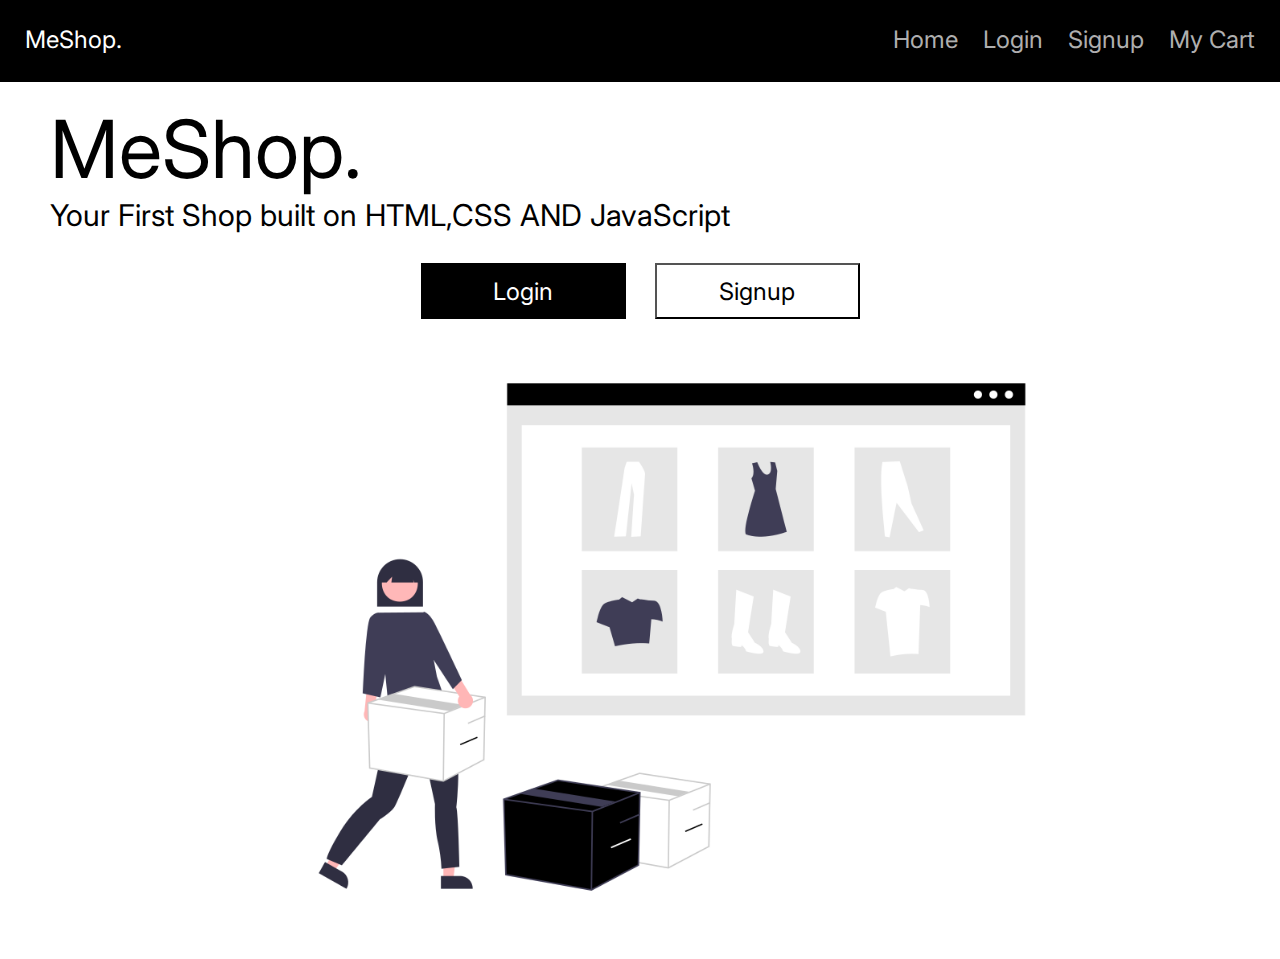
<file: index.html>
<!DOCTYPE html>
<html lang="en">
<head>
    <meta charset="UTF-8">
    <meta http-equiv="X-UA-Compatible" content="IE=edge">
    <meta name="viewport" content="width=device-width, initial-scale=1.0">
    <title>MeShop.</title>
    <link rel="stylesheet" href="./style.css">
</head>
<body>
    <header>
        <p>MeShop.</p>
        <div class="ahref">
            <div><a href="/">Home</a></div>
            <div> <a href="/login.html">Login</a></div>
            <div><a href="/signup.html">Signup</a></div>
            <div><a href="/">My Cart</a></div>
        </div>
    </header>
    <section>
        <div>
            <div><h1>MeShop.</h1></div>
            <div class="para2"><p>Your First Shop built on HTML,CSS AND JavaScript</p></div>
            <div class="part1">
                <div>
                <button type="button" class="lg-btn">Login</button>
                <button type="button" class="signup-btn">Signup</button>
                </div>
                
                <div><img class="img1" src="./landingPagePic.png"></div>
            </div>
        </div>
    </section>

    <script src="./script.js"></script>
</body>
</html>
</file>
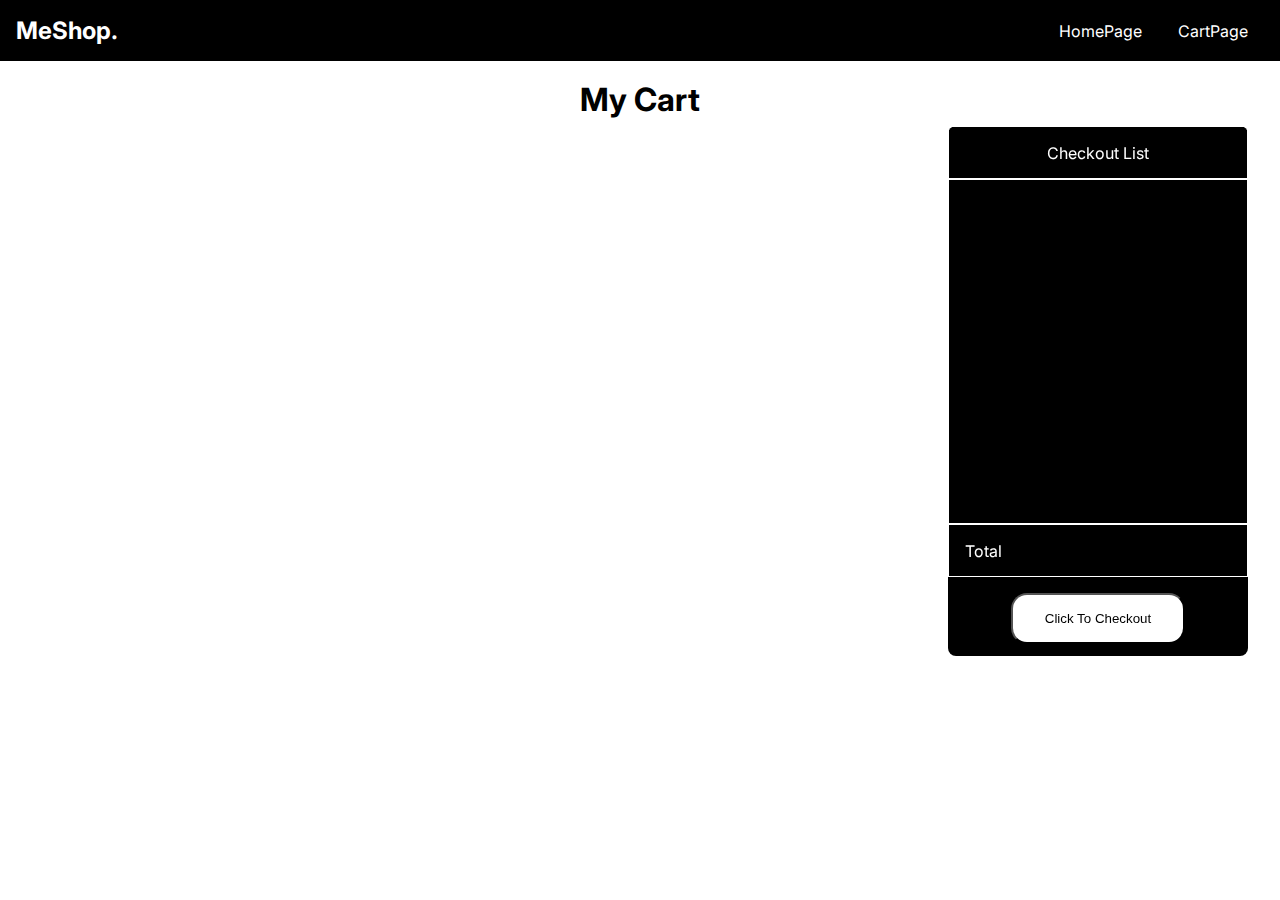
<file: cart/index.html>
<!DOCTYPE html>
<html lang="en">
  <head>
    <meta charset="UTF-8" />
    <meta http-equiv="X-UA-Compatible" content="IE=edge" />
    <meta name="viewport" content="width=device-width, initial-scale=1.0" />
    <title>My Cart</title>
    <link rel="stylesheet" href="styles.css" />
  </head>
  <body>
    <nav>
      <div class="brand">
        <a href="/">MeShop.</a>
      </div>
      <div class="nav-items">
        <a href="../shop/index.html">HomePage</a>
        <a href="../cart/index.html">CartPage</a>
      </div>
    </nav>

   
      <div class="heading">
        <h1>My Cart</h1>
      </div>
      <main-content>
      <aside>
        <div id="list-heading">Checkout List</div>
        <div id="list-items"></div>
        <div id="list-total"><p>Total</p> <span id="total-price"></span></div>
        <div id="list-checkout">
          <button id="pay-btn"> Click To Checkout</button>
        </div>
      </aside>
      

      <section id="cart-section">
        <title>Cart items</title>
        <div class="items" id="cart-items">
        
      

          
        </div>
      </section>
    </main-content>
    <script src="./script.js"></script>
    <script src="https://checkout.razorpay.com/v1/checkout.js"></script>
  </body>
</html>
</file>
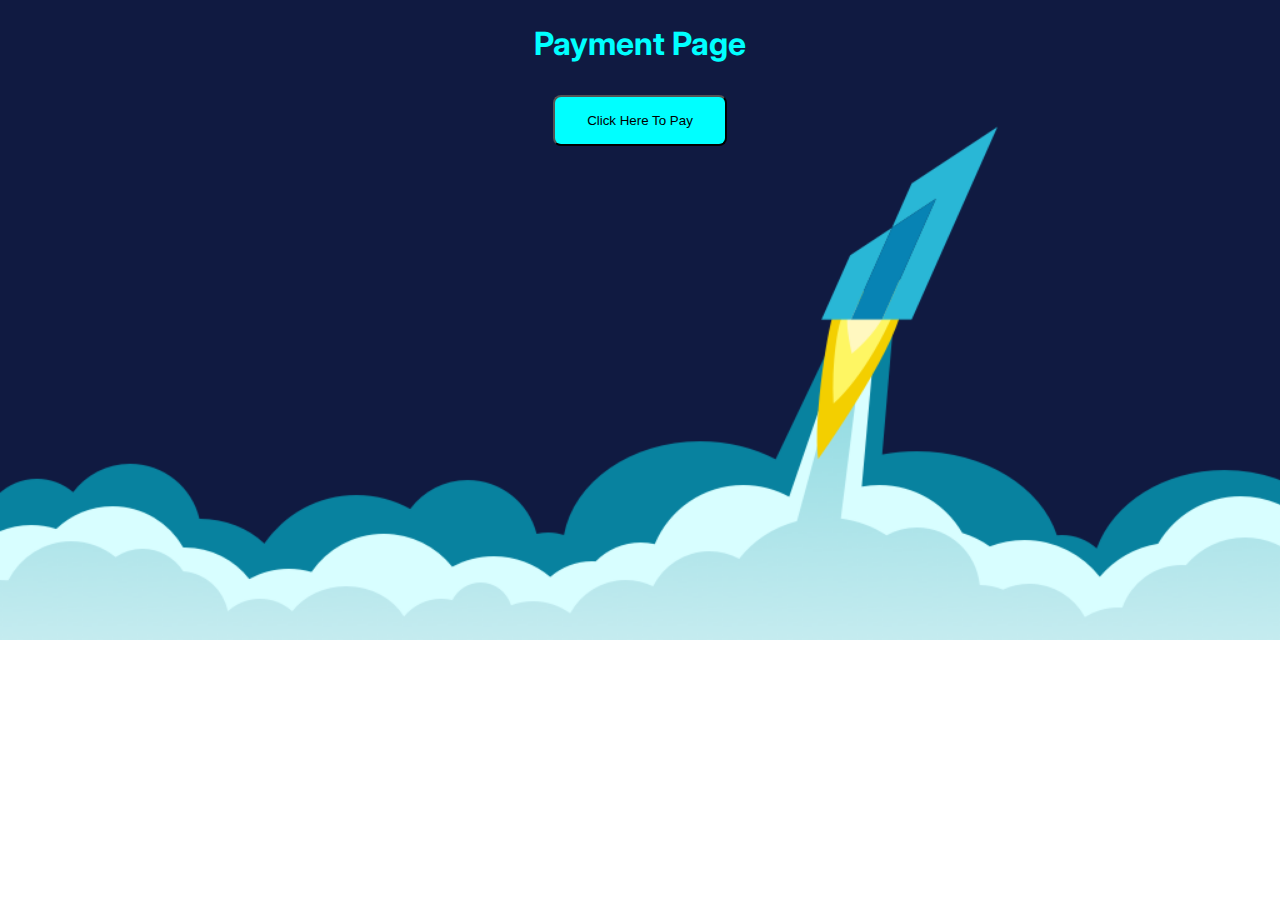
<file: razorpay/index.html>
<!DOCTYPE html>
<html lang="en">
  <head>
    <meta charset="UTF-8" />
    <meta http-equiv="X-UA-Compatible" content="IE=edge" />
    <meta name="viewport" content="width=device-width, initial-scale=1.0" />
    <title>Razorpay Button</title>
    <link rel="stylesheet" href="./styles.css">
  </head>
  <body>
    <h1>Payment Page</h1>
    <button type="button" id="rzp-button1">Click Here To Pay</button>
    <script src="https://checkout.razorpay.com/v1/checkout.js"></script>
    <script src="script.js"></script>
  </body>
</html>
</file>
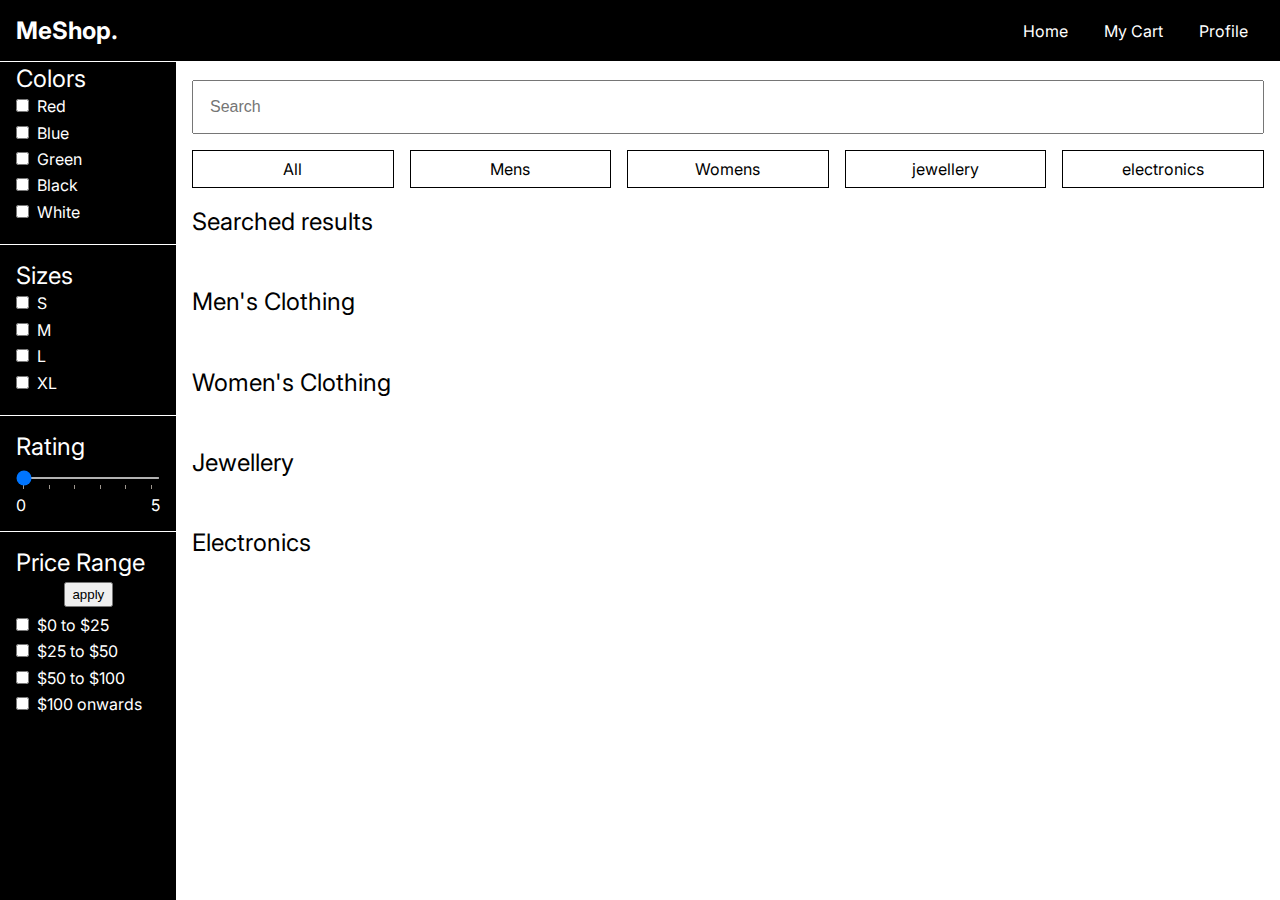
<file: shop/index.html>
<!DOCTYPE html>
<html lang="en">
  <head>
    <meta charset="UTF-8" />
    <meta http-equiv="X-UA-Compatible" content="IE=edge" />
    <meta name="viewport" content="width=device-width, initial-scale=1.0" />
    <title>MeShop.</title>
    <link rel="stylesheet" href="styles.css" />
  </head>
  <body>
    <nav>
      <div class="brand">
        <a href="/">MeShop.</a>
      </div>
      <div class="nav-items">
        <a href="./index.html">Home</a>
        <!-- <a href="/login">Login</a>
        <a href="/signup">Signup</a> -->
        <a href="../cart/index.html">My Cart</a>
        <a href="../profile.html">Profile</a>

      </div>
    </nav>

    <main>
      <aside>
        <section>
          <title>Colors</title>
          <ul>
            <li>
              <input id="red" type="checkbox" name="color" />
              <label for="red">Red</label>
            </li>
            <li>
              <input id="blue" type="checkbox" name="color" />
              <label for="blue">Blue</label>
            </li>
            <li>
              <input id="green" type="checkbox" name="color" />
              <label for="green">Green</label>
            </li>
            <li>
              <input id="black" type="checkbox" name="color" />
              <label for="black">Black</label>
            </li>
            <li>
              <input id="white" type="checkbox" name="color" />
              <label for="white">White</label>
            </li>
          </ul>
        </section>
        <section>
          <title>Sizes</title>
          <ul>
            <li>
              <input id="s" type="checkbox" name="color" />
              <label for="s">S</label>
            </li>
            <li>
              <input id="m" type="checkbox" name="color" />
              <label for="m">M</label>
            </li>
            <li>
              <input id="l" type="checkbox" name="color" />
              <label for="l">L</label>
            </li>
            <li>
              <input id="xl" type="checkbox" name="color" />
              <label for="xl">XL</label>
            </li>
          </ul>
        </section>
        <section>
          <title>Rating</title>
          <input
            type="range"
            id="range"
            min="0"
            max="5"
            value="0"
            list="values"
          />
          <datalist id="values">
            <option value="0" label="0"></option>
            <option value="1"></option>
            <option value="2"></option>
            <option value="3"></option>
            <option value="4"></option>
            <option value="5" label="5"></option>
          </datalist>
        </section>
        <section>
          <title>Price Range</title>
          <button id="apply-btn">apply</button>
          <ul>
            <li>
              <input id="low" type="checkbox" name="prange" />
              <label for="0-25">$0 to $25</label>
            </li>
            <li>
              <input id="mid" type="checkbox" name="prange" />
              <label for="25-50">$25 to $50</label>
            </li>
            <li>
              <input id="high" type="checkbox" name="prange" />
              <label for="50-100">$50 to $100</label>
            </li>
            <li>
              <input id="vHigh" type="checkbox" name="prange" />
              <label for="100on">$100 onwards</label>
            </li>
          </ul>
        </section>
      </aside>
      <main-content id="main-div">
        <input type="text" placeholder="Search" id="searchBar" />
        <div class="filters">
          <div class="filter " id="all-btn">All</div>
          <div class="filter" id="mens-btn">Mens</div>
          <div class="filter" id="womens-btn">Womens</div>
          <div class="filter" id="jewellery-btn">jewellery</div>
          <div class="filter" id="electronics-btn">electronics</div>
        </div>

        <section id="searched-section">
          <title>Searched results</title>
          <div class="items" id="searched-items">
          
          </div>
        </section>
        
        <section id="mens-section">
          <title>Men's Clothing</title>
          <div class="items" id="mens-items">
          </div>
        </section>

        <section id="womens-section">
          <title >Women's Clothing</title>
          <div class="items" id="womens-items">
          </div>
        </section>

        <section id="jewellery-section">
          <title >Jewellery</title>
          <div class="items" id="jewellery-items">
          </div>
        </section>

        <section id="electronics-section">
          <title >Electronics</title>
          <div class="items" id="electronics-items">
          </div>
        </section>
        
      </main-content>
    </main>
    <script src="./script.js"></script>
   
  </body>
</html>
</file>
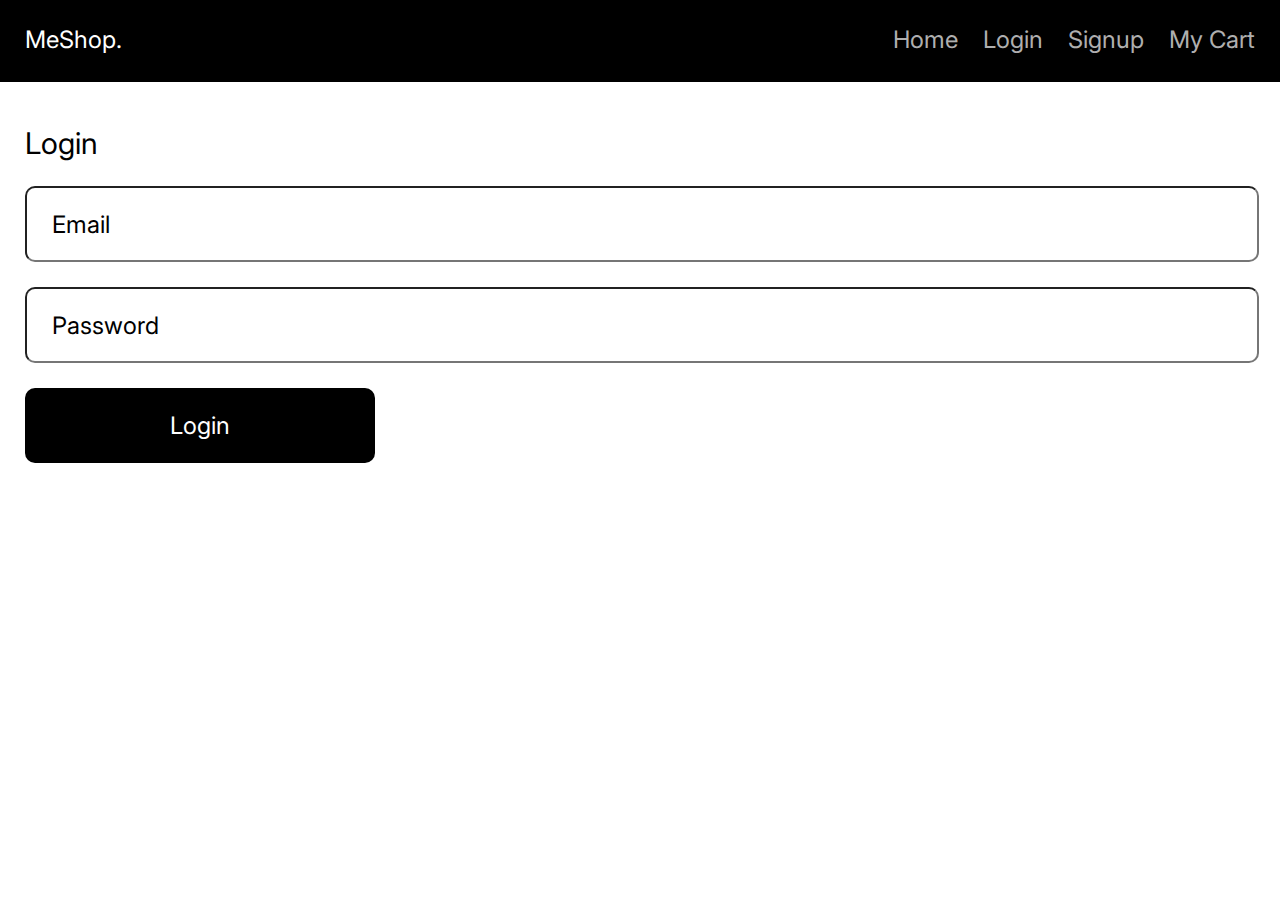
<file: login.html>
<!DOCTYPE html>
<html lang="en">
<head>
    <meta charset="UTF-8">
    <meta http-equiv="X-UA-Compatible" content="IE=edge">
    <meta name="viewport" content="width=device-width, initial-scale=1.0">
    <title>MeShop.</title>
    <link rel="stylesheet" href="./style.css">
</head>
<body>
    <header>
        <p>MeShop.</p>
        <div class="ahref">
            <div><a href="./login.html">Home</a></div>
            <div> <a href="./login.html">Login</a></div>
            <div><a href="/signup.html">Signup</a></div>
            <div><a href="/login.html">My Cart</a></div>
        </div>
    </header>
    <section>
        <div class="login-container">
            <div>
                <div><h5>Login</h5></div>
            <div>
                <input type="email" placeholder="Email" id="email1">
            </div>
            <div>
                <input type="password" placeholder="Password" id="pass1">
            </div>
            <div><button type="button" class="login12">Login</button></div>
            </div>
        </div>
    </section>
    <script src="./login.js"></script>
    <script src="./sweetalert.js"></script>
   
</body>
</html>
</file>
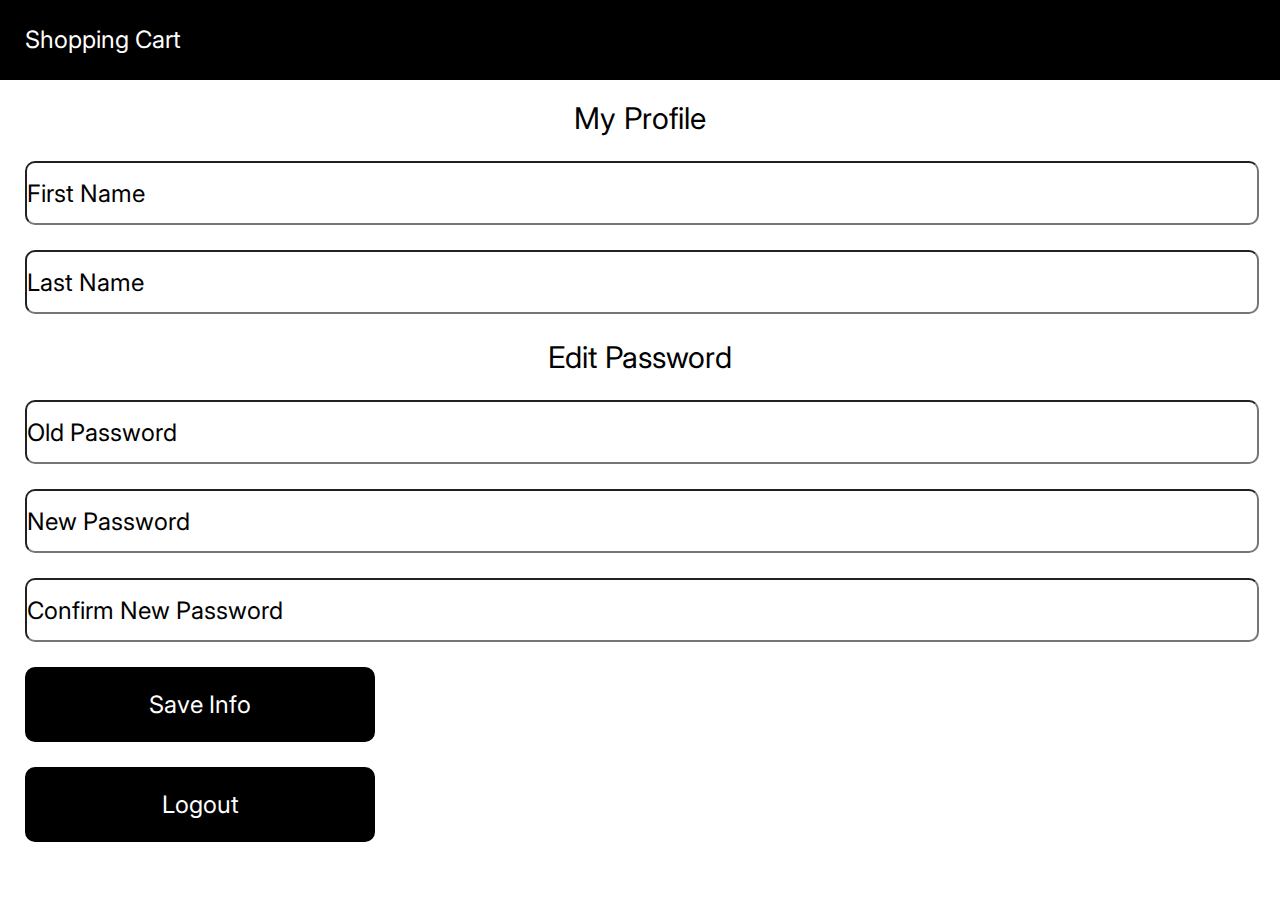
<file: profile.html>
<!DOCTYPE html>
<html lang="en">
<head>
    <meta charset="UTF-8">
    <meta http-equiv="X-UA-Compatible" content="IE=edge">
    <meta name="viewport" content="width=device-width, initial-scale=1.0">
    <title>MeShop.</title>
    <link rel="stylesheet" href="./style.css">
</head>
<body>
  <header>
        <p>Shopping Cart</p>
        
    </header>

    <section class="edit-section">
        <div class="eheading"><h5>My Profile</h5></div>
       <div class="profileEdit-container">
           <form class="e-form">
            <div><input type="text" placeholder="First Name" id="f1">
            </div>
            <div><input type="text" placeholder="Last Name" id="l1"></div>
            
           </form>
        </div>
        <div class="eheading"><h5>Edit Password</h5></div>
        <div class="edit-container">
            <form class="e-form">
                <div><input type="password" placeholder="Old Password" id="o1"></div>
                <div><input type="password" placeholder="New Password" id="n2"></div>
                <div><input type="password" placeholder="Confirm New Password" id="c2"></div>
                <div><button id="si">Save Info</button></div>
                <div><button id="lb">Logout</button></div>
            </form>
        </div>
    </section>
    <script src="./profile.js"></script>
    <script src="./sweetalert.js"></script>
</body>
</html>
</file>
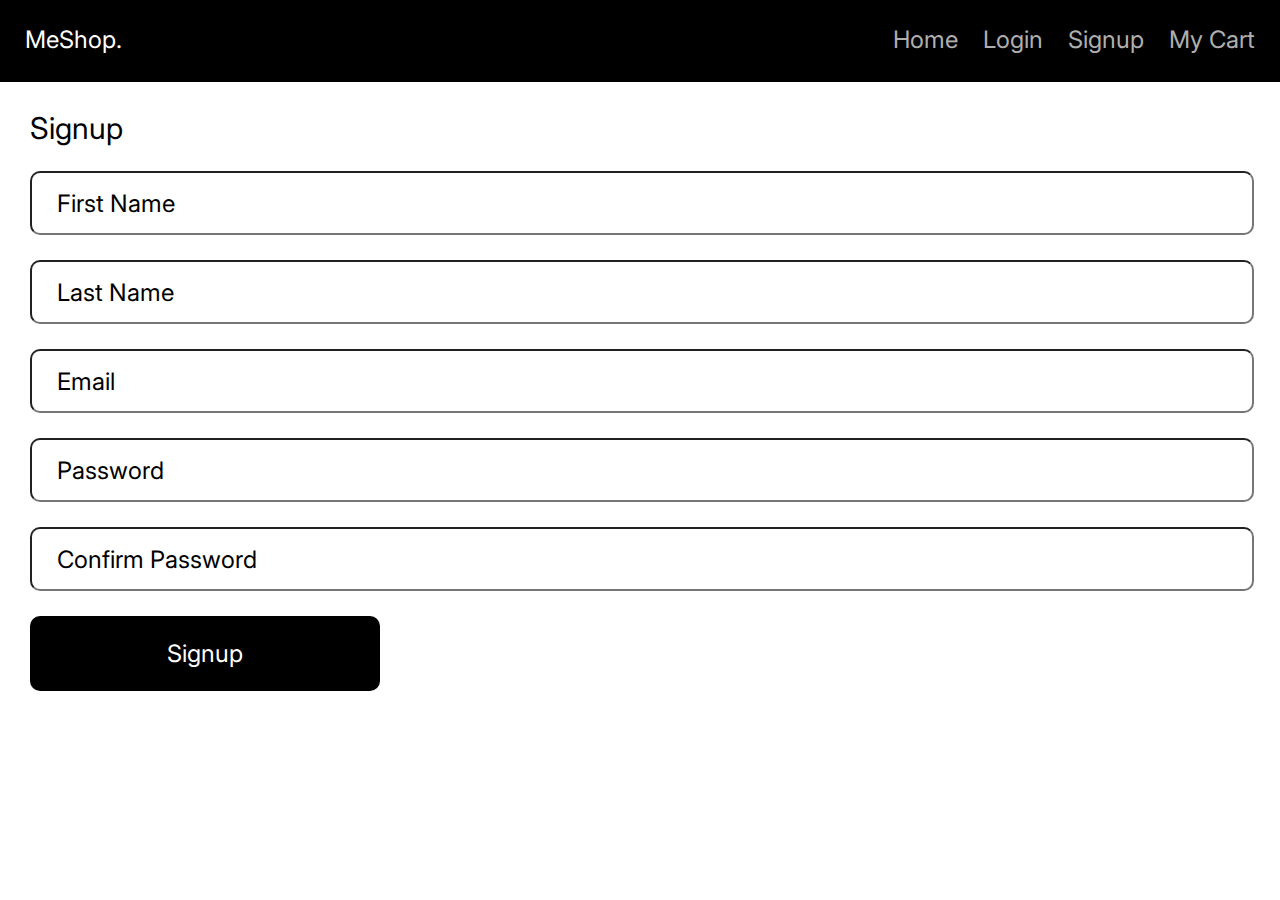
<file: signup.html>
<!DOCTYPE html>
<html lang="en">
<head>
    <meta charset="UTF-8">
    <meta http-equiv="X-UA-Compatible" content="IE=edge">
    <meta name="viewport" content="width=device-width, initial-scale=1.0">
    <title>MeShop.</title>
    <link rel="stylesheet" href="./style.css">
</head>
<body>
   <header>
        <p>MeShop.</p>
        <div class="ahref">
            <div><a href="./signup.html">Home</a></div>
            <div> <a href="/login.html">Login</a></div>
            <div><a href="./signup.html">Signup</a></div>
            <div><a href="./signup.html">My Cart</a></div>
        </div>
    </header>
    <section>
        <div class="signup-form">
            <div><h5>Signup</h5></div>
            <form>
                <div><input type="text" placeholder="First Name" id="fname"></div>
                <div><input type="text" placeholder="Last Name" id="lname"></div>
                <div> <input type="email" placeholder="Email" id="email"></div>
                <div><input type="password" placeholder="Password" id="password"></div>
                <div><input type="password" placeholder="Confirm Password" id="confirmation"></div>
                <button class="signup1-btn" type="submit">Signup</button>
            </form>
        </div>
        
    </section>

    <script src="./signup.js"></script>
    
    <script src="./sweetalert.js"></script>
    
</body>
</html>
</file>
<file: style.css>
@import url('https://fonts.googleapis.com/css2?family=Inter&display=swap');

*{
   margin: 0;
   padding: 0;
   font-family: 'Inter', sans-serif;

}
/*index.html*/
body{
    width: 100%;
    height: 100%;
}
header{
    width: 100%;
    display: flex;
    flex-direction: row;
    flex-wrap: wrap;
    justify-content: space-between;
    background-color: black;
    color: white;
    line-height: 80px;
    position: fixed;
    left: 0;
    right: 0;
    top: 0;
    z-index: 100000;
}
header p{
  margin-left: 25px;
  font-style: normal;
  font-weight: 400;
  font-size: 24px;

}
a {
    text-decoration: none;
    color: rgba(255, 255, 255, 0.7);
    font-style: normal;
    font-weight: 400;
    font-size: 24px;
  
}
.ahref{
    display: flex;
    flex-direction: row;
    flex-wrap: wrap;
    justify-content: center;
    gap: 25px;
    padding-right: 25px;
}
h1{
   
    font-style: normal;
    font-weight: 400;
    font-size: 80px;
    margin-left: 50px;
    margin-top: 100px;
}
.para2{
    font-style: normal;
    font-weight: 400;
    font-size: 30px;
    margin-left: 50px;
}
.img1{

    width: 900px;
    margin-left: 64px;
    margin-right: 0;
}
.part1{
    display: flex;
    flex-direction: row;
    flex-wrap: wrap;
    justify-content: center;
    
}
.lg-btn{
  
    width: 205px;
    height: 56px;
    border: none;
    font-style: normal;
    font-weight: 400;
    font-size: 24px;
    background-color: black;
    color: white;
    margin-top: 30px;
    margin-right: 25px;
    cursor: pointer;
}
.signup-btn{
    width: 205px;
    height: 56px;
    font-style: normal;
    font-weight: 400;
    font-size: 24px;
    background-color: white;
    margin-top: 30px;
    cursor: pointer;
}
/*shop.html*/

.icon11{
    color: #696969;
    position: relative;
    bottom: -65px;
    left: 10px;
}
.shop-container{
    margin-top: 85px;
    display:flex;
}
.shopBox1{
    width: 15%;
    background-color: #000000;
    color: white;
   
}
.shopBox2{
    width: 85%;
    padding: 15px;
}
.shopBox2 input{
    width:1220px;
    height: 72px;
    font-style: normal;
    font-weight: 400;
    font-size: 24px;
    border-radius: 50px;
    cursor: pointer;
    padding-left: 50px;
  
}
.shop-btn{
    display: flex;
    flex-direction: row;
    flex-wrap: wrap;
    justify-content:space-between;
    margin-top: 15px;;
}
.shop-btn > .toggle-btn{
    border: 2px solid #000000;
    border-radius: 10px;
    width: 220px;
    height: 56px;
    background-color: white;
    font-style: normal;
    font-weight: 400;
    font-size: 24px;
    cursor: pointer;
}
.shop-btn .toggle-btn:hover{
    transform: scale(1.1);
}
.shop-btn > .all-btn{
    border-radius: 10px;
    width: 220px;
    height: 56px;
    font-style: normal;
    font-weight: 400;
    font-size: 24px;
    cursor: pointer;
    background-color: black;
    color:white;
    border: none;
}
.shop-btn .all-btn:hover{
 transform: scale(1.1);
}

.img2{
    width: 180px;
    height: 300px;
    margin-left: 54px;
    margin-bottom: 15px;
    margin-top: 15px;
}
h3{ 
    margin-top: 25px;;
    font-style: normal;
    font-weight: 400;
    font-size: 30px;
}
.data1{
    margin-top: 25px;
    display: flex;
    flex-direction: row;
    flex-wrap: wrap;
    gap: 32px;
    justify-content: start;
    
}
.men-area{
    border: 1px solid black;
    width: 290px;
   
}
.add-cartBtn{
    background-color: #000000;
    color: white;
    width: 100%;
    padding: 15px;
    font-size: 24px;
    font-weight: 400;
    font-style: normal;
    margin-top: 10px;
    border: none;
    cursor: pointer;
}
.add-cartBtn:hover{
background-color: green;
}
.span-item{
    display: flex;
    flex-direction: row;
    flex-wrap: wrap;
    justify-content: space-between;
    padding-left: 10px;
    padding-right: 10px;
    line-height: 25px;
   
}
.color-p{
   line-height: 25px;
    display: flex;
    padding-left: 10px;
    flex-direction: row;
    flex-wrap: wrap;
    align-items: center;
}
.circle {
    width: 20px;
    height: 20px;
    border-radius: 100%;
    margin: 0 5px;
    border: 2px solid black;
  }
  .r1{
    display: flex;
    flex-direction: row;
    flex-wrap: wrap;
    justify-content: space-between;
    align-items: center;
    padding-left: 10px;
    padding-right: 10px;
    line-height: 25px;
  }
  .r1 .s1{
    color: goldenrod;
    font-size: large;
  }
  .r2{
    display: flex;
    flex-direction: row;
    flex-wrap: wrap;
    align-items: center;
    gap: 15px;
    padding-left: 10px;
    line-height: 25px;
  }

.data2{
    margin-top: 25px;
    display: flex;
    flex-direction: row;
    flex-wrap: wrap;
    justify-content: start;
    gap: 32px;
    
}
.women-area{
    border: 1px solid black;
    width: 290px;
   
}

.data3{
    margin-top: 25px;
    display: flex;
    flex-direction: row;
    flex-wrap: wrap;
    justify-content: start;
    gap: 32px;
    
}
.jewelery-area{
    border: 1px solid black;
    width: 290px;
   
}

.data4{
    margin-top: 25px;
    display: flex;
    flex-direction: row;
    flex-wrap: wrap;
    justify-content: start;
    gap: 32px;
    
}
.electronic-area{
    border: 1px solid black;
    width: 290px;
   
}
h4{
    font-style: normal;
    font-weight: 400;
    font-size: 24px;
}
aside section{
    margin-top: 20px;
    margin-bottom: 20px;
    padding: 15px;
}
li{ 
    margin-top: 10px;
    list-style-type: none;
    padding: 5px;
}
li button{
    margin-top: 50px;
    background: #000000;
    color: white;
    width: 176px;
    height: 56px;
    font-style: normal;
    font-weight: 400;
    font-size: 20px;
    border: 1px solid #FFFFFF;
    cursor:pointer;
}
li button:hover{
    transform: scale(1.1);
}
hr{
   border: 1px solid #FFFFFF;
    
}


input[type=range]{
    width: 100%;
    margin-top: 10px;
}
.signup-form{
    width: 100%;
    padding: 30px;
    margin-top: 80px;
    display: flex;
    flex-direction: column;
    flex-wrap: wrap;
    align-content: center;
    box-sizing: border-box;
    
}
.signup-form form{
    display: flex;
    flex-direction: column;
    flex-wrap: wrap;
    gap:25px;
    width: 100%;
}
.signup-form h5{
    font-style: normal;
    font-weight: 400;
    font-size: 30px;
    margin-bottom: 25px;
}
.signup-form form input{
    width: 100%;
    height: 60px;
    font-style: normal;
    font-weight: 400;
    font-size: 24px;
    border-radius: 10px;
}
.signup-form input::placeholder{
    color: black;
    padding-left: 25px;
}
.signup1-btn{
    width: 350px;
    height: 75px;
    font-style: normal;
    font-weight: 400;
    font-size: 24px;
    background-color: #000000;
    color: #FFFFFF;
    border: none;
    cursor:pointer;
    border-radius: 10px;
}
.signup1-btn:hover{
    transform: scale(1.1);
}
/*login styling*/

.login-container{
    margin-top: 100px;
    display: flex;
    flex-direction: column;
    
    padding: 25px;
}
.login-container > div{
  
    display:flex;
    flex-direction: column;
    gap: 25px;
}
.login-container h5{
    font-style: normal;
    font-weight: 400;
    font-size: 30px;

}
.login-container input{
    width: 100%;
    height: 72px;
    font-style: normal;
    font-weight: 400;
    font-size: 24px;
    border-radius: 10px;
}
.login-container input::placeholder{
    padding-left: 25px;
    color: black;
}
.login-container button{
    width: 350px;
    height: 75px;
    font-style: normal;
    font-weight: 400;
    font-size: 24px;
    background-color: #000000;
    color: #FFFFFF;
    border: none;
    cursor:pointer;
    border-radius: 10px;
}
.login-container button:hover{
    transform: scale(1.1);
}

/*edit styling*/

.edit-section{
    margin-top: 100px;
}
.profileEdit-container, .edit-container{
    padding: 25px;
    display: flex;
    flex-direction: column;
    flex-wrap: wrap;
    align-items: start;
  
}
.profileEdit-container input, .edit-container input{
    width: 100%;
    height: 60px;
    font-style: normal;
    font-weight: 400;
    font-size: 24px;
    border-radius: 10px;
}
.profileEdit-container input::placeholder, .edit-container input::placeholder{
  color: black;
}
.profileEdit-container button, .edit-container button{
    width: 350px;
    height: 75px;
    font-style: normal;
    font-weight: 400;
    font-size: 24px;
    background-color: #000000;
    color: #FFFFFF;
    border: none;
    cursor:pointer;
    border-radius: 10px;
}
.profileEdit-container button:hover, .edit-container button:hover{
    transform: scale(1.1);
}
.eheading h5{
    font-weight: 400;
    font-size: 30px;
    font-style: normal;
}
.eheading{
   
    text-align: center;;
}
.e-form{
    display: flex;
    flex-direction: column;
    flex-wrap: wrap;
    gap: 25px;
   
    width: 100%;
}

.cart-container{
    display: flex;
    flex-direction: row;
    flex-wrap: wrap;
    margin: 25px;
    justify-content: space-between;
    
}
.cart-1{
  width: 70%;
  border: 2px solid red;
  padding: 20px;
}
.cart-2{
    text-align: center;
    width: 25%;
    border: 2px solid red;
    background-color: #000000;
    color:white;
    font-style: normal;
    font-weight: 400;
    font-size: 24px;
    height: 80vh;
}
.cart-2 button{
    width:80%;
    height: 60px;
    font-style: normal;
    font-weight: 400;
    font-size: 25px;
    background-color:white;
    color: black;
    border: none;
    cursor:pointer;
    margin-top: 100px;
}
.cart-2 h3{
    font-style: normal;
    font-weight: 400;
    font-size: 24px;
    margin-bottom: 15px;
}
.c1 > h1{
    font-style: normal;
    font-weight: 700;
    font-style: normal;
    font-size: 64px;
    text-align: center;
}

.t-class{
    display: flex;
    flex-direction: row;
    flex-wrap: wrap;
    justify-content: space-between;
    margin-top: 25px;
    margin-bottom: 25px;
    padding-left: 12px;
    padding-right: 12px;
}

.listItem{
    display: flex;
    flex-direction: row;
    flex-wrap: wrap;
    justify-content: space-between;
    padding-left: 12px;
    padding-right: 12px;
    margin-bottom: 12px;
    font-style: normal;
    font-weight: 400;
    font-size: 24px;
}

.popMsg{
    margin-top: 100px;
    display: flex;
    flex-direction: row;
    flex-wrap: wrap;
    justify-content: center;
    align-items: center;
    font-size: 30px;
    color: red;
    font-weight: 400;
    font-style:normal;
    background: black;
    line-height: 70px;
    border-radius: 10px;
    display: none;
   
}
</file>
<file: cart/styles.css>
@import url("https://fonts.googleapis.com/css2?family=Inter:wght@100;200;300;400;500;600;700;800;900&display=swap");

* {
  padding: 0;
  margin: 0;
  box-sizing: border-box;
  
}

body {
  font-family: "Inter", sans-serif;
  overflow-x: hidden;
 
}

a {
  color: white;
  text-decoration: none;
}

ul {
  list-style: none;
}

input[type="range"] {
  width: 100%;
  height: 2px;
  margin: 1rem auto;
}

datalist {
  display: flex;
  justify-content: space-between;
  color: white;
  width: 100%;
}

nav {
  display: flex;
  justify-content: space-between;
  align-items: center;
  color: white;
  position: fixed;
  z-index: 100;
  top: 0;
  width: 100%;
  background-color: black;
  border-bottom: 1px solid white;
  padding: 1rem;
  font-size: 1rem;
}

nav .brand {
  font-size: 1.5rem;
  font-weight: bold;
}

nav .nav-items a {
  margin: 0 1rem;
}

.heading h1{
    text-align: center;
    margin-top: 5rem ;
  }

  main-content {
    display: flex;
    justify-content: space-between;
    width: auto;
    /* overflow-x: scroll; */
    padding: 1rem 0;
    gap: 1rem;
  }
  
  main-content .items {
    display: flex;
    width: 80%;
    
    padding: 1rem 0;
    gap: 1rem;
    flex-wrap: wrap;
    margin: auto;
  }
  main-content .items h1{
    display: block;
  }
  
  main-content .items .item {
    border: 1px solid black;
    width: 15rem;
  }
  #img-div{
    height: 10rem;
  }
  #info-div{
    height: 12rem;
  }
  #btn-div{
    height: 10%;
  }
  main-content .items .item img {
    max-width: 50%;
    width: 100%;
    height: 100%;
      margin-left: 4rem;
    margin-top: 1rem;
  }
  
  main-content .items .item .row {
    display: flex;
    justify-content: space-between;
  }
  
  main-content .items .item .info {
    padding: 1rem;
  }
  
  main-content .items .item button {
    width: 100%;
    border-radius: none;
    border: none;
    padding: 1rem;
    font-size: 1rem;
    color: white;
    background-color: black;
    cursor: pointer;
  }
  
  main-content .items .item .colors {
    display: flex;
    margin: 1rem 0;
  }
  
  main-content .items .item .circle {
    width: 20px;
    height: 20px;
    border-radius: 100%;
    margin: 0 5px;
  }

  aside{
    background-color: black;
    width: 300px;
    height: 530px;
    position: fixed;
    right: 2rem;
    top: 126px;
    color: white;
    border-radius: .5rem;
  }
  aside #list-heading{
    height: 10%;
    width: 100%;
    border: 1px solid white;
    text-align: center;
    padding-top: 1rem;
  }
  aside #list-items{
    height: 65%;
    width: 100%;
    border: 1px solid white;
    text-align: center;
    padding: 1rem .5rem;
    display: flex;
    flex-direction: column;
    gap: .6rem;
    overflow-y: auto;
  }
  aside #list-items #itemOfList{
    display: flex;
    justify-content: space-between;
   
    
  }
  aside #list-total{
    height: 10%;
    width: 100%;
    border: 1px solid white;
    text-align: center;
    padding: 1rem 1rem;
    display: flex;
    justify-content: space-between;
  }
  aside #list-total p{
    float: left;
  }
  aside #list-checkout{
    
    width: 100%;
    
    text-align: center;
    padding-top: 1rem;
  }
  
  aside #pay-btn{
    padding: 1rem 2rem;
    background-color: white;
    color: black;
    border-radius: 1rem;
  }
  #pay-btn:hover{
    cursor: pointer;
    background-color:lightyellow;
    color:black;
  }
</file>
<file: razorpay/styles.css>
@import url("https://fonts.googleapis.com/css2?family=Inter:wght@100;200;300;400;500;600;700;800;900&display=swap");

* {
  padding: 0;
  margin: 0;
  box-sizing: border-box;
}

body {
  font-family: "Inter", sans-serif;
  overflow-x: hidden;
  padding: 0rem 10rem;
  display: flex;
  flex-direction: column;
  align-items: center;
  gap: .5rem;
  background-image: url("./backgroung\ _img.jpg");
  background-repeat: no-repeat;
  background-size: cover;
}
h1 {
    color: aqua;
    text-align: center;
    margin: 1.5rem 0rem;
}
button{
    background-color: aqua;
    padding: 1rem 2rem;
    border-radius: .5rem;
}
</file>
<file: shop/styles.css>
@import url("https://fonts.googleapis.com/css2?family=Inter:wght@100;200;300;400;500;600;700;800;900&display=swap");

* {
  padding: 0;
  margin: 0;
  box-sizing: border-box;
  
}

body {
  font-family: "Inter", sans-serif;
  overflow-x: hidden;
}

a {
  color: white;
  text-decoration: none;
}

ul {
  list-style: none;
}

input[type="range"] {
  width: 100%;
  height: 2px;
  margin: 1rem auto;
}

datalist {
  display: flex;
  justify-content: space-between;
  color: white;
  width: 100%;
}

nav {
  display: flex;
  justify-content: space-between;
  align-items: center;
  color: white;
  position: fixed;
  z-index: 100;
  top: 0;
  width: 100%;
  background-color: black;
  border-bottom: 1px solid white;
  padding: 1rem;
  font-size: 1rem;
}

nav .brand {
  font-size: 1.5rem;
  font-weight: bold;
}

nav .nav-items a {
  margin: 0 1rem;
}

main {
  display: flex;
  height: 100vh;
}

main aside {
  flex: 0.2;
  background-color: black;
  color: white;
  height: 100vh;
  position: fixed;
  padding-top: 1rem;
  width: 11rem;
  margin-top: 2rem;
}

main main-content {
  display: block;
  width: 100%;
  margin-left: 11rem;
  margin-top: 4rem;
}

aside section {
  padding: 1rem;
  border-bottom: 1px solid white;
}

aside section:last-child {
  border-bottom: none;
}

aside section title {
  display: block;
  font-size: 1.5rem;
  /* margin-bottom: 1rem; */
}
aside section button{
  padding: .2rem .4rem;
  margin: .3rem 3rem;
}
aside section button:hover{
  cursor: pointer;
}

aside section li {
  margin-bottom: 0.4rem;
  margin-top: 0.2rem;
}

aside section label {
  cursor: pointer;
  margin-left: 0.25rem;
}

main-content {
  padding: 1rem;
  position: relative;
}

main-content input {
  padding: 1rem;
  width: 100%;
  position: relative;
  font-size: 1rem;
}

main-content .filters {
  display: flex;
  margin-top: 1rem;
  gap: 1rem;
}

main-content .filter {
  flex: 1;
  text-align: center;
  padding: 0.5rem 1rem;
  border: 1px solid black;
  cursor: pointer;
}



main-content section {
  margin-top: 1.2rem;
}

main-content section title {
  display: block;
  font-size: 1.5rem;
}

main-content .items {
  display: flex;
  /* justify-content: space-around; */
  width: auto;
  overflow-x: auto;
  padding: 1rem 0;
  gap: 2.5rem;
  flex-wrap: wrap;
}
main-content .items h1{
  display: block;
}

main-content .items .item {
  border: 1px solid black;
  width: 15rem;
   /* height: 30rem; */
}
#img-div{
  height: 10rem;
}
#info-div{
  height: 12rem;
}
#btn-div{
  height: 12%;
}
main-content .items .item img {
  max-width: 50%;
  width: 100%;
  height: 100%;
    margin-left: 4rem;
  margin-top: 1rem;
}
.title{
  margin-bottom: 19px;
}
main-content .items .item .row {
  display: flex;
  justify-content: space-between;
}

main-content .items .item .info {
  padding: 1rem;
}

main-content .items .item button {
  width: 100%;
  border-radius: none;
  border: none;
  padding: 1rem;
  font-size: 1rem;
  color: white;
  background-color: black;
  cursor: pointer;
}

main-content .items .item .colors {
  display: flex;
  margin: 1rem 0;
}

main-content .items .item .circle {
  width: 20px;
  height: 20px;
  border-radius: 100%;
  margin: 0 5px;
}
.hide-class{
  display: none
}
.active{
  color: white;
  background-color: black;
}
</file>
